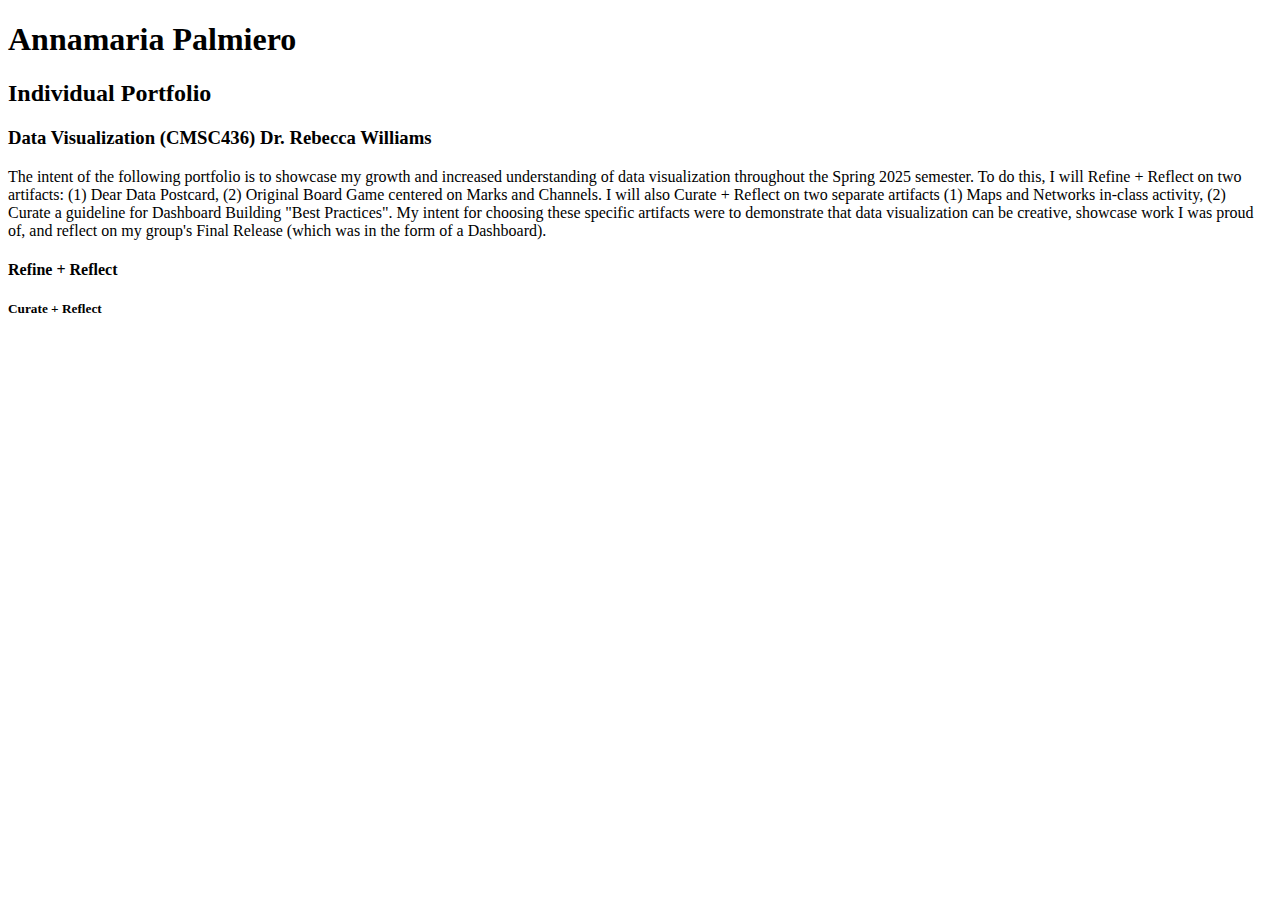
<file: cmsc436/portfolio.html>
<!DOCTYPE html><html lang="en"><head>
</head>
<body>
    <h1>Annamaria Palmiero</h1>
    <h2>Individual Portfolio</h2>
    <h3>Data Visualization (CMSC436) Dr. Rebecca Williams</h3>
    <p1>The intent of the following portfolio is to showcase my growth and increased understanding of data visualization throughout the Spring 2025 semester. 
        To do this, I will Refine + Reflect on two artifacts: (1) Dear Data Postcard, (2) Original Board Game centered on Marks and Channels. 
        I will also Curate + Reflect on two separate artifacts (1) Maps and Networks in-class activity, (2) Curate a guideline for Dashboard Building "Best Practices". 
        My intent for choosing these specific artifacts were to demonstrate that data visualization can be creative, showcase work I was proud of, and reflect on my group's Final Release (which was in the form of a Dashboard).</p1>
    <h4>Refine + Reflect</h4>
    <h5>Curate + Reflect</h5>
</body>
</html>
</file>
